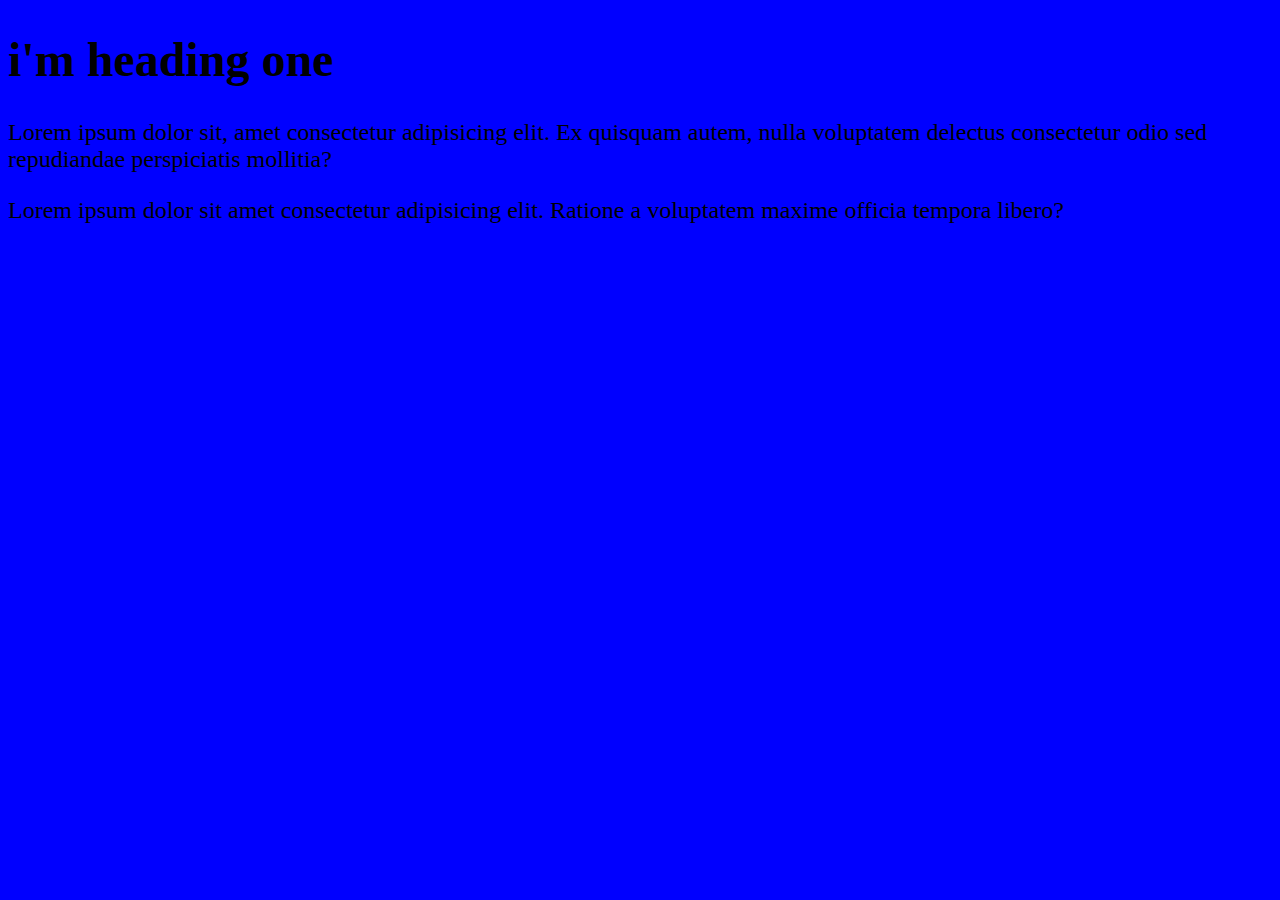
<file: CSS/index.html>
<!DOCTYPE html>
<html lang="en">
<head>
    <meta charset="UTF-8">
    <meta name="viewport" content="width=device-width, initial-scale=1.0">
    <title>CSS tutorail</title>
    <link rel="stylesheet" href="./style.css">
    
</head>
<body>
<h1>i'm heading one</h1>
<p class="view">Lorem ipsum dolor sit, amet consectetur adipisicing elit. Ex quisquam autem, nulla voluptatem delectus consectetur odio sed repudiandae perspiciatis mollitia?
</p>
<p class="side">Lorem ipsum dolor sit amet consectetur adipisicing elit. Ratione a voluptatem maxime officia tempora libero?</p>
</body>
</html>
</file>
<file: CSS/style.css>
:root{
    background: blue;
    /* font-size: 100%; */
}
h1{
    font-size: 3rem;
}
.view{
    font-size: 24px;
}
.side{
    font-size: 24px;
}
</file>
